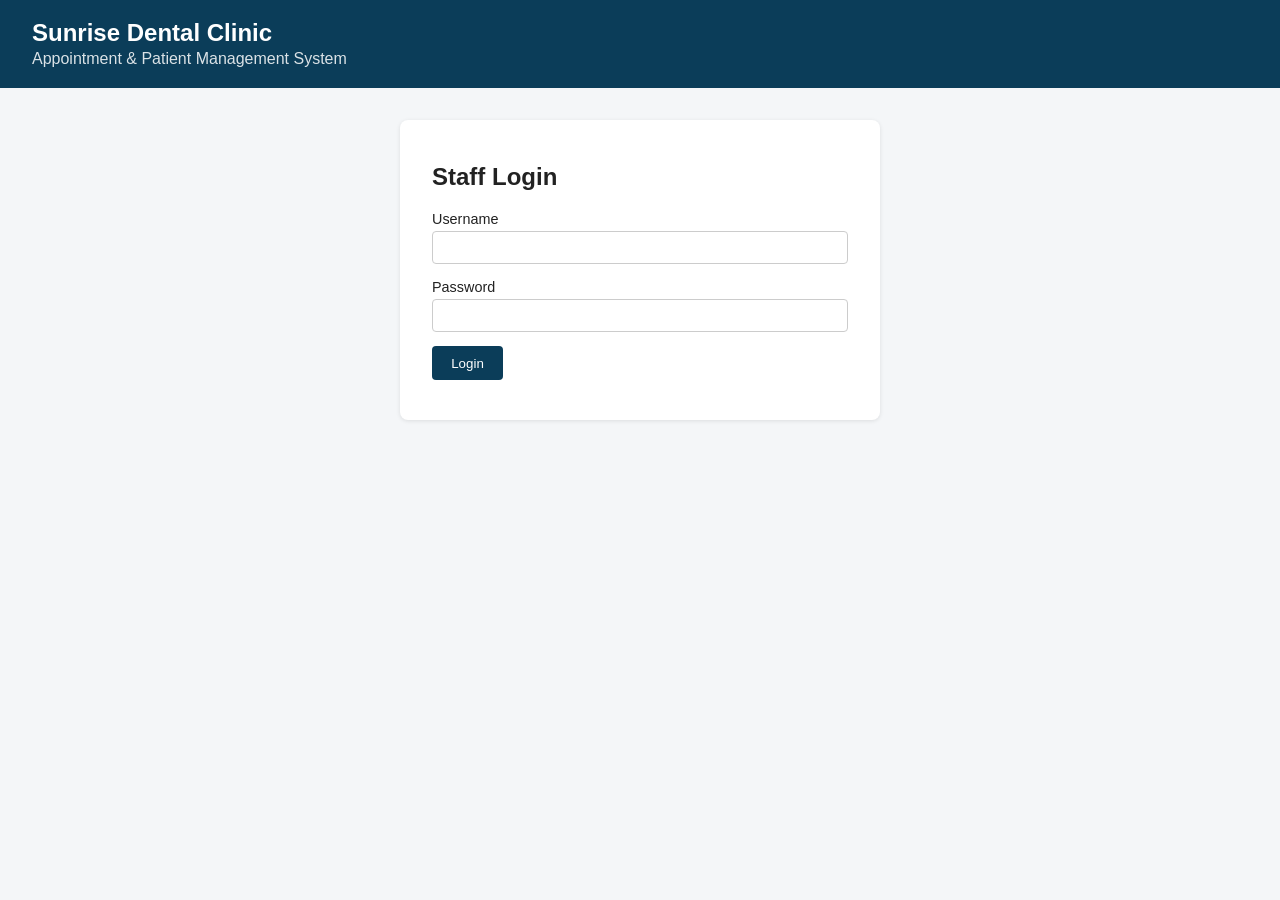
<file: target/dental-clinic-system/index.html>
<!DOCTYPE html>
<html lang="en">
<head>
  <meta charset="UTF-8">
  <title>Sunrise Dental Clinic</title>
  <link rel="stylesheet" href="css/style.css">
</head>
<body>

<header>
  <h1>Sunrise Dental Clinic</h1>
  <p>Appointment &amp; Patient Management System</p>
</header>

<!-- ===== Login section ===== -->
<section id="login-section">
  <h2>Staff Login</h2>
  <form id="login-form">
    <label>Username <input type="text" id="username" required></label>
    <label>Password <input type="password" id="password" required></label>
    <button type="submit">Login</button>
  </form>
  <p id="login-message"></p>
</section>

<!-- ===== Main app (hidden until login succeeds) ===== -->
<section id="app-section" class="hidden">

  <nav>
    <button data-tab="register">Register Appointment</button>
    <button data-tab="search">Display Appointment</button>
    <button data-tab="cancel">Cancel Appointment</button>
    <button data-tab="billing">Calculate &amp; Print Bill</button>
    <button data-tab="displayBills">Display Bills</button>
    <button data-tab="manage">Manage Dentists &amp; Treatments</button>
    <button data-tab="help">Help</button>
    <button id="logout-btn" type="button">Logout</button>
  </nav>

  <div id="register" class="tab">
    <h2>Register New Appointment</h2>
    <form id="register-form">
      <label>Patient Name <input type="text" name="name" required></label>
      <label>Address <input type="text" name="address" required></label>
      <label>Contact Number <input type="text" name="contact" required></label>
      <label>Dentist
        <select name="dentistId" id="register-dentist" required>
          <option value="" disabled selected>Loading dentists…</option>
        </select>
      </label>
      <label>Treatment Type
        <select name="treatment" id="register-treatment" required>
          <option value="" disabled selected>Loading treatment types…</option>
        </select>
      </label>
      <label>Appointment Date <input type="date" name="apptDate" required></label>
      <label>Appointment Time <input type="time" name="apptTime" required></label>
      <button type="submit">Register</button>
    </form>
    <p id="register-message"></p>
  </div>

  <div id="search" class="tab hidden">
    <h2>Display Appointment Details</h2>

    <form id="search-form">
      <label>Appointment Number <input type="text" name="apptNumber" id="search-apptNumber"></label>
      <button type="submit">Search</button>
    </form>
    <pre id="search-result"></pre>

    <table id="appointments-table" class="hidden">
      <thead>
      <tr>
        <th>Appt #</th>
        <th>Patient</th>
        <th>Dentist</th>
        <th>Treatment</th>
        <th>Date</th>
        <th>Time</th>
        <th>Status</th>
      </tr>
      </thead>
      <tbody id="appointments-table-body"></tbody>
    </table>
  </div>

  <div id="cancel" class="tab hidden">
    <h2>Cancel Appointment</h2>

    <table id="cancel-table" class="hidden">
      <thead>
      <tr>
        <th>Appt #</th>
        <th>Patient</th>
        <th>Dentist</th>
        <th>Treatment</th>
        <th>Date</th>
        <th>Time</th>
        <th>Status</th>
        <th></th>
      </tr>
      </thead>
      <tbody id="cancel-table-body"></tbody>
    </table>
    <p id="cancel-message"></p>
  </div>

  <div id="billing" class="tab hidden">
    <form id="billing-form">
      <label>Appointment Number
        <select name="apptNumber" id="billing-apptNumber" required>
          <option value="" disabled selected>Select an appointment</option>
        </select>
      </label>
      <label>Consultation Fee <input type="number" name="consultFee" step="0.01" min="0" required></label>
      <button type="submit">Generate Bill</button>
    </form>

    <div id="billing-receipt" class="invoice hidden">

      <div class="invoice-top">
        <div class="clinic-block">
          <h3>Sunrise Dental Clinic</h3>
          <p>No. 45, Lotus Road, Colombo 05</p>
          <p>Tel: 011-234-5678 &nbsp;|&nbsp; info@sunrisedental.lk</p>
        </div>
        <div class="invoice-id-block">
          <h2>PATIENT BILL</h2>
          <p>Bill No: <span id="r-billId"></span></p>
          <p>Appointment #: <span id="r-apptNumber"></span></p>
        </div>
      </div>

      <div class="invoice-divider"></div>

      <div class="invoice-details">
        <div>
          <span class="label">Patient</span>
          <span id="r-patient"></span>
        </div>
        <div>
          <span class="label">Dentist</span>
          <span id="r-dentist"></span>
        </div>
        <div>
          <span class="label">Date / Time</span>
          <span id="r-datetime"></span>
        </div>
      </div>

      <table class="invoice-table">
        <thead>
        <tr>
          <th>Description</th>
          <th>Amount</th>
        </tr>
        </thead>
        <tbody>
        <tr>
          <td>Consultation Fee</td>
          <td id="r-consultFee"></td>
        </tr>
        <tr>
          <td>Treatment&nbsp;&mdash;&nbsp;<span id="r-treatment"></span></td>
          <td id="r-treatmentCost"></td>
        </tr>
        <tr>
          <td>Hospital Charge</td>
          <td id="r-hospitalCharge"></td>
        </tr>
        <tr>
          <td id="r-taxLabel">Tax</td>
          <td id="r-tax"></td>
        </tr>
        </tbody>
        <tfoot>
        <tr class="invoice-total-row">
          <td>Total Payable</td>
          <td id="r-total"></td>
        </tr>
        </tfoot>
      </table>

      <div class="invoice-bottom">
        <div class="invoice-signature">
          <div class="sign-line"></div>
          <p>Cashier / Authorized Signature</p>
        </div>
        <p class="invoice-footer">Thank you for visiting Sunrise Dental Clinic.<br>Please retain this bill for your records.</p>
      </div>
    </div>

    <p id="billing-message"></p>
    <div id="billing-actions" class="hidden">
      <button type="button" id="save-billing-btn">Save Bill</button>
      <button type="button" id="print-billing-btn" class="hidden">Print Bill</button>
    </div>
    <p id="save-billing-message"></p>
  </div>

  <div id="displayBills" class="tab hidden">
    <h2>Display Bills</h2>
    <p>Every bill that has been saved to the database.</p>

    <table id="bills-table">
      <thead>
      <tr>
        <th>Bill No</th>
        <th>Appt #</th>
        <th>Patient</th>
        <th>Treatment</th>
        <th>Date</th>
        <th>Total</th>
      </tr>
      </thead>
      <tbody id="bills-table-body"></tbody>
    </table>
  </div>

  <div id="manage" class="tab hidden">
    <h2>Manage Dentists &amp; Treatments</h2>

    <h3>Add Dentist</h3>
    <form id="add-dentist-form">
      <label>Name <input type="text" name="name" required></label>
      <label>Specialty <input type="text" name="specialty"></label>
      <button type="submit">Add Dentist</button>
    </form>
    <p id="add-dentist-message"></p>

    <table id="dentists-table">
      <thead>
      <tr>
        <th>ID</th>
        <th>Name</th>
        <th>Specialty</th>
      </tr>
      </thead>
      <tbody id="dentists-table-body"></tbody>
    </table>

    <h3>Add Treatment Type</h3>
    <form id="add-treatment-form">
      <label>Name <input type="text" name="name" required></label>
      <label>Price (Rs.) <input type="number" name="price" step="0.01" min="0" required></label>
      <button type="submit">Add Treatment Type</button>
    </form>
    <p id="add-treatment-message"></p>

    <table id="treatments-table">
      <thead>
      <tr>
        <th>ID</th>
        <th>Name</th>
        <th>Price</th>
      </tr>
      </thead>
      <tbody id="treatments-table-body"></tbody>
    </table>
  </div>

  <div id="help" class="tab hidden">
    <h2>Help</h2>
    <!-- TODO: write your own step-by-step staff instructions here -->
    <ol>
      <li>Log in with your staff username and password.</li>
      <li>Use "Register Appointment" to add a new patient visit.</li>
      <li>Use "Display Appointment" to look up an existing appointment by its number.</li>
      <li>Use "Cancel Appointment" to cancel a booking.</li>
      <li>Use "Calculate & Print Bill" once treatment is complete to preview a bill, then click "Save Bill" to record it (and "Print Bill" to print it).</li>
      <li>Use "Display Bills" to see every bill that has been saved.</li>
      <li>Use "Manage Dentists & Treatments" to add new dentists or treatment types — they'll immediately show up in the Register Appointment dropdowns.</li>
    </ol>
  </div>

</section>

<script src="js/app.js"></script>
</body>
</html>
</file>
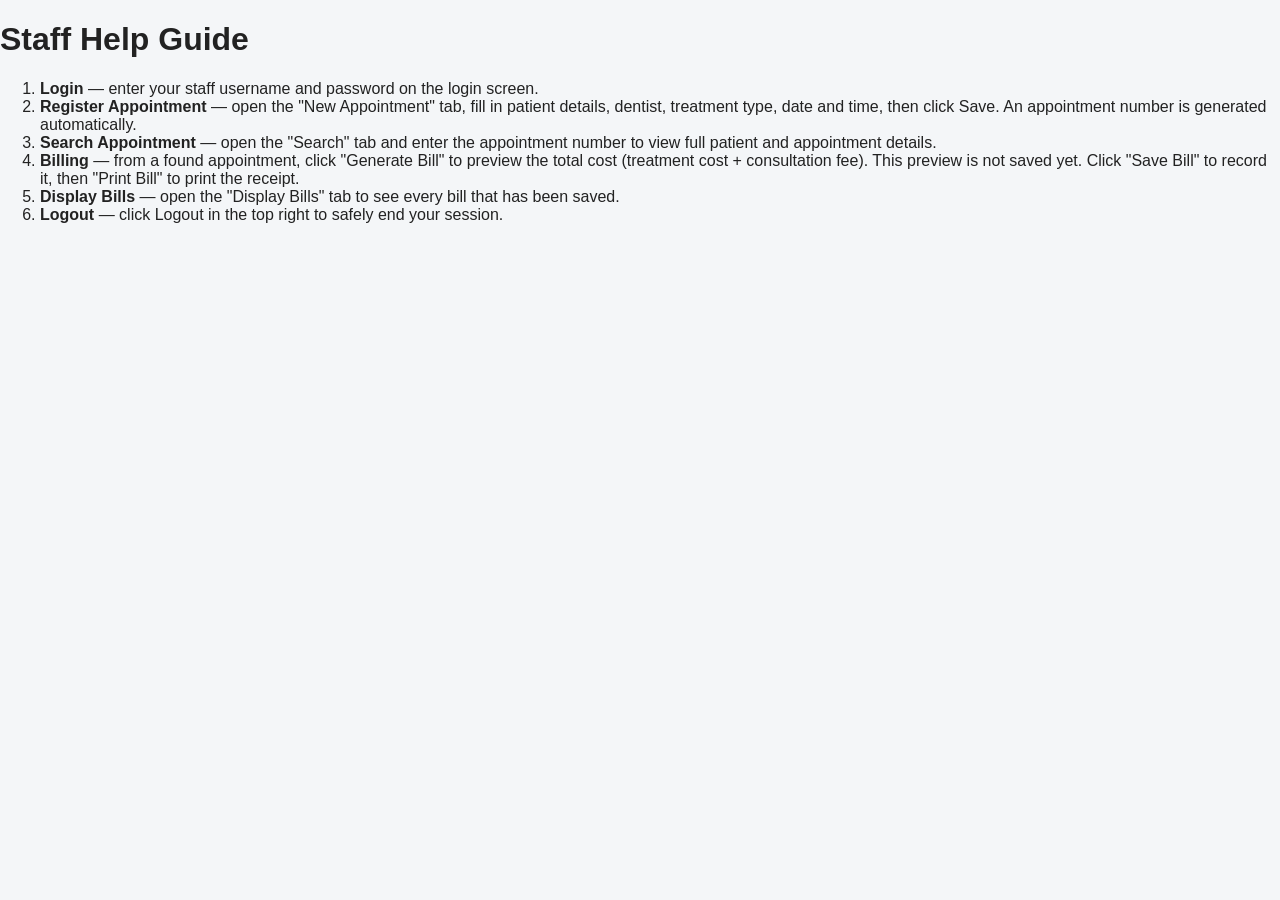
<file: target/dental-clinic-system/help/help.html>
<!DOCTYPE html>
<html lang="en">
<head>
  <meta charset="UTF-8">
  <title>Help - Sunrise Dental Clinic System</title>
  <link rel="stylesheet" href="../css/style.css">
</head>
<body>
  <div class="help-container">
    <h1>Staff Help Guide</h1>
    <ol>
      <li><strong>Login</strong> — enter your staff username and password on the login screen.</li>
      <li><strong>Register Appointment</strong> — open the "New Appointment" tab, fill in patient
          details, dentist, treatment type, date and time, then click Save. An appointment number
          is generated automatically.</li>
      <li><strong>Search Appointment</strong> — open the "Search" tab and enter the appointment
          number to view full patient and appointment details.</li>
      <li><strong>Billing</strong> — from a found appointment, click "Generate Bill" to preview
          the total cost (treatment cost + consultation fee). This preview is not saved yet.
          Click "Save Bill" to record it, then "Print Bill" to print the receipt.</li>
      <li><strong>Display Bills</strong> — open the "Display Bills" tab to see every bill that has
          been saved.</li>
      <li><strong>Logout</strong> — click Logout in the top right to safely end your session.</li>
    </ol>
  </div>
</body>
</html>
</file>
<file: target/dental-clinic-system/css/style.css>
/* TODO: this is deliberately plain - restyle it to make it your own for
   the "user friendly interfaces" marks in the brief. */

* { box-sizing: border-box; }

body {
  font-family: Arial, Helvetica, sans-serif;
  margin: 0;
  background: #f4f6f8;
  color: #222;
}

header {
  background: #0b3d59;
  color: white;
  padding: 1.2rem 2rem;
}

header h1 { margin: 0; font-size: 1.5rem; }
header p { margin: 0.2rem 0 0; opacity: 0.85; }

#login-section, .tab {
  max-width: 480px;
  margin: 2rem auto;
  background: white;
  padding: 1.5rem 2rem;
  border-radius: 8px;
  box-shadow: 0 1px 4px rgba(0,0,0,0.1);
}

#search.tab, #cancel.tab {
  max-width: 800px;
}

nav {
  display: flex;
  flex-wrap: wrap;
  gap: 0.5rem;
  justify-content: center;
  margin-top: 1.5rem;
}

nav button {
  background: #0b3d59;
  color: white;
  border: none;
  padding: 0.6rem 1rem;
  border-radius: 6px;
  cursor: pointer;
}

nav button:hover { background: #145d84; }

form label {
  display: block;
  margin-bottom: 0.9rem;
  font-size: 0.9rem;
}

form input, form select {
  display: block;
  width: 100%;
  padding: 0.5rem;
  margin-top: 0.25rem;
  border: 1px solid #ccc;
  border-radius: 4px;
}

button[type="submit"], button[type="button"] {
  background: #0b3d59;
  color: white;
  border: none;
  padding: 0.6rem 1.2rem;
  border-radius: 4px;
  cursor: pointer;
  margin-right: 0.5rem;
}

button[type="submit"]:hover, button[type="button"]:hover { background: #145d84; }

.hidden { display: none; }

pre {
  background: #f0f0f0;
  padding: 1rem;
  border-radius: 4px;
  white-space: pre-wrap;
}

/* ----- Bill / Invoice ----- */
.invoice {
  max-width: 650px;
  margin: 1.5rem auto 0;
  padding: 1.5rem 1.8rem;
  background: #ffffff;
  border: 1px solid #bbb;
  color: #222;
  font-family: Arial, Helvetica, sans-serif;
  font-size: 0.9rem;
}

.invoice-top {
  display: flex;
  justify-content: space-between;
  align-items: flex-start;
  flex-wrap: wrap;
  gap: 1rem;
}

.clinic-block h3 {
  margin: 0 0 0.2rem;
  font-size: 1.15rem;
  color: #0b3d59;
}

.clinic-block p {
  margin: 0.1rem 0;
  font-size: 0.75rem;
  color: #555;
}

.invoice-id-block {
  text-align: right;
}

.invoice-id-block h2 {
  margin: 0 0 0.25rem;
  font-size: 1.1rem;
  letter-spacing: 0.05em;
  color: #0b3d59;
}

.invoice-id-block p {
  margin: 0.1rem 0;
  font-size: 0.8rem;
}

.invoice-divider {
  border-top: 2px solid #0b3d59;
  margin: 0.9rem 0;
}

.invoice-details {
  display: flex;
  justify-content: space-between;
  flex-wrap: wrap;
  gap: 0.75rem;
  margin-bottom: 1.1rem;
}

.invoice-details > div {
  display: flex;
  flex-direction: column;
  gap: 0.15rem;
}

.invoice-details .label {
  font-size: 0.7rem;
  text-transform: uppercase;
  letter-spacing: 0.04em;
  color: #777;
}

.invoice-table {
  width: 100%;
  border-collapse: collapse;
  margin-bottom: 1rem;
}

.invoice-table th, .invoice-table td {
  border: 1px solid #ccc;
  padding: 0.5rem 0.6rem;
  text-align: left;
}

.invoice-table th {
  background: #0b3d59;
  color: white;
  font-size: 0.8rem;
  text-transform: uppercase;
  letter-spacing: 0.03em;
}

.invoice-table td:last-child, .invoice-table th:last-child {
  text-align: right;
  width: 130px;
}

.invoice-total-row td {
  font-weight: bold;
  font-size: 1rem;
  background: #f4f6f8;
  border-top: 2px solid #0b3d59;
}

.invoice-bottom {
  display: flex;
  justify-content: space-between;
  align-items: flex-end;
  flex-wrap: wrap;
  gap: 1rem;
  margin-top: 1.5rem;
}

.invoice-signature {
  font-size: 0.75rem;
  color: #555;
  text-align: center;
}

.sign-line {
  width: 160px;
  border-top: 1px solid #333;
  margin-bottom: 0.25rem;
}

.invoice-footer {
  font-size: 0.75rem;
  color: #777;
  text-align: right;
  margin: 0;
}

@media print {
  header, nav, #login-section, form, #billing-message, #print-billing-btn {
    display: none !important;
  }
  body {
    background: white;
  }
  .invoice {
    box-shadow: none;
    border: none;
    margin: 0 auto;
    max-width: 100%;
  }
}


table {
  width: 100%;
  border-collapse: collapse;
  margin-top: 1rem;
}

th, td {
  text-align: left;
  padding: 0.5rem 0.6rem;
  border-bottom: 1px solid #e0e0e0;
  font-size: 0.9rem;
}

th {
  background: #f0f4f7;
}

.cancel-row-btn {
  background: #b33a3a;
  color: white;
  border: none;
  padding: 0.3rem 0.7rem;
  border-radius: 4px;
  cursor: pointer;
  font-size: 0.85rem;
}

.cancel-row-btn:hover { background: #8f2e2e; }
</file>
